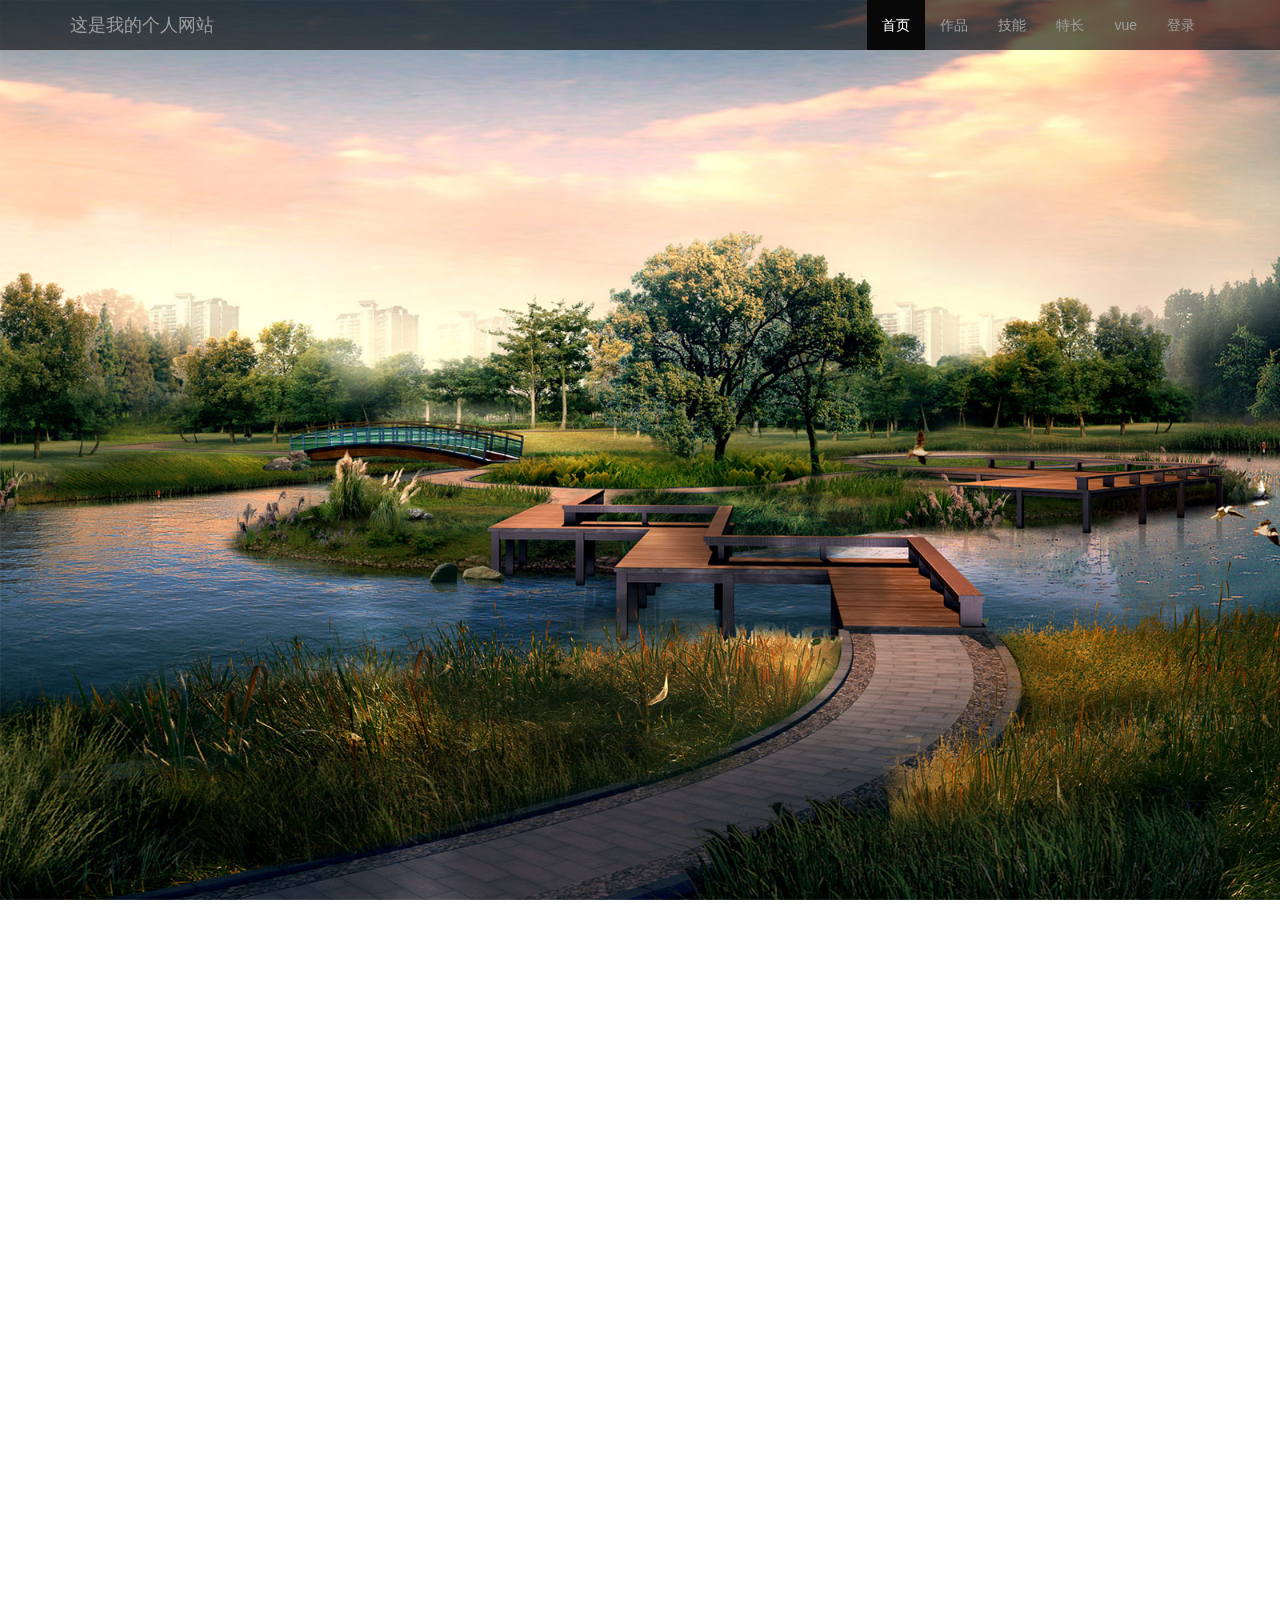
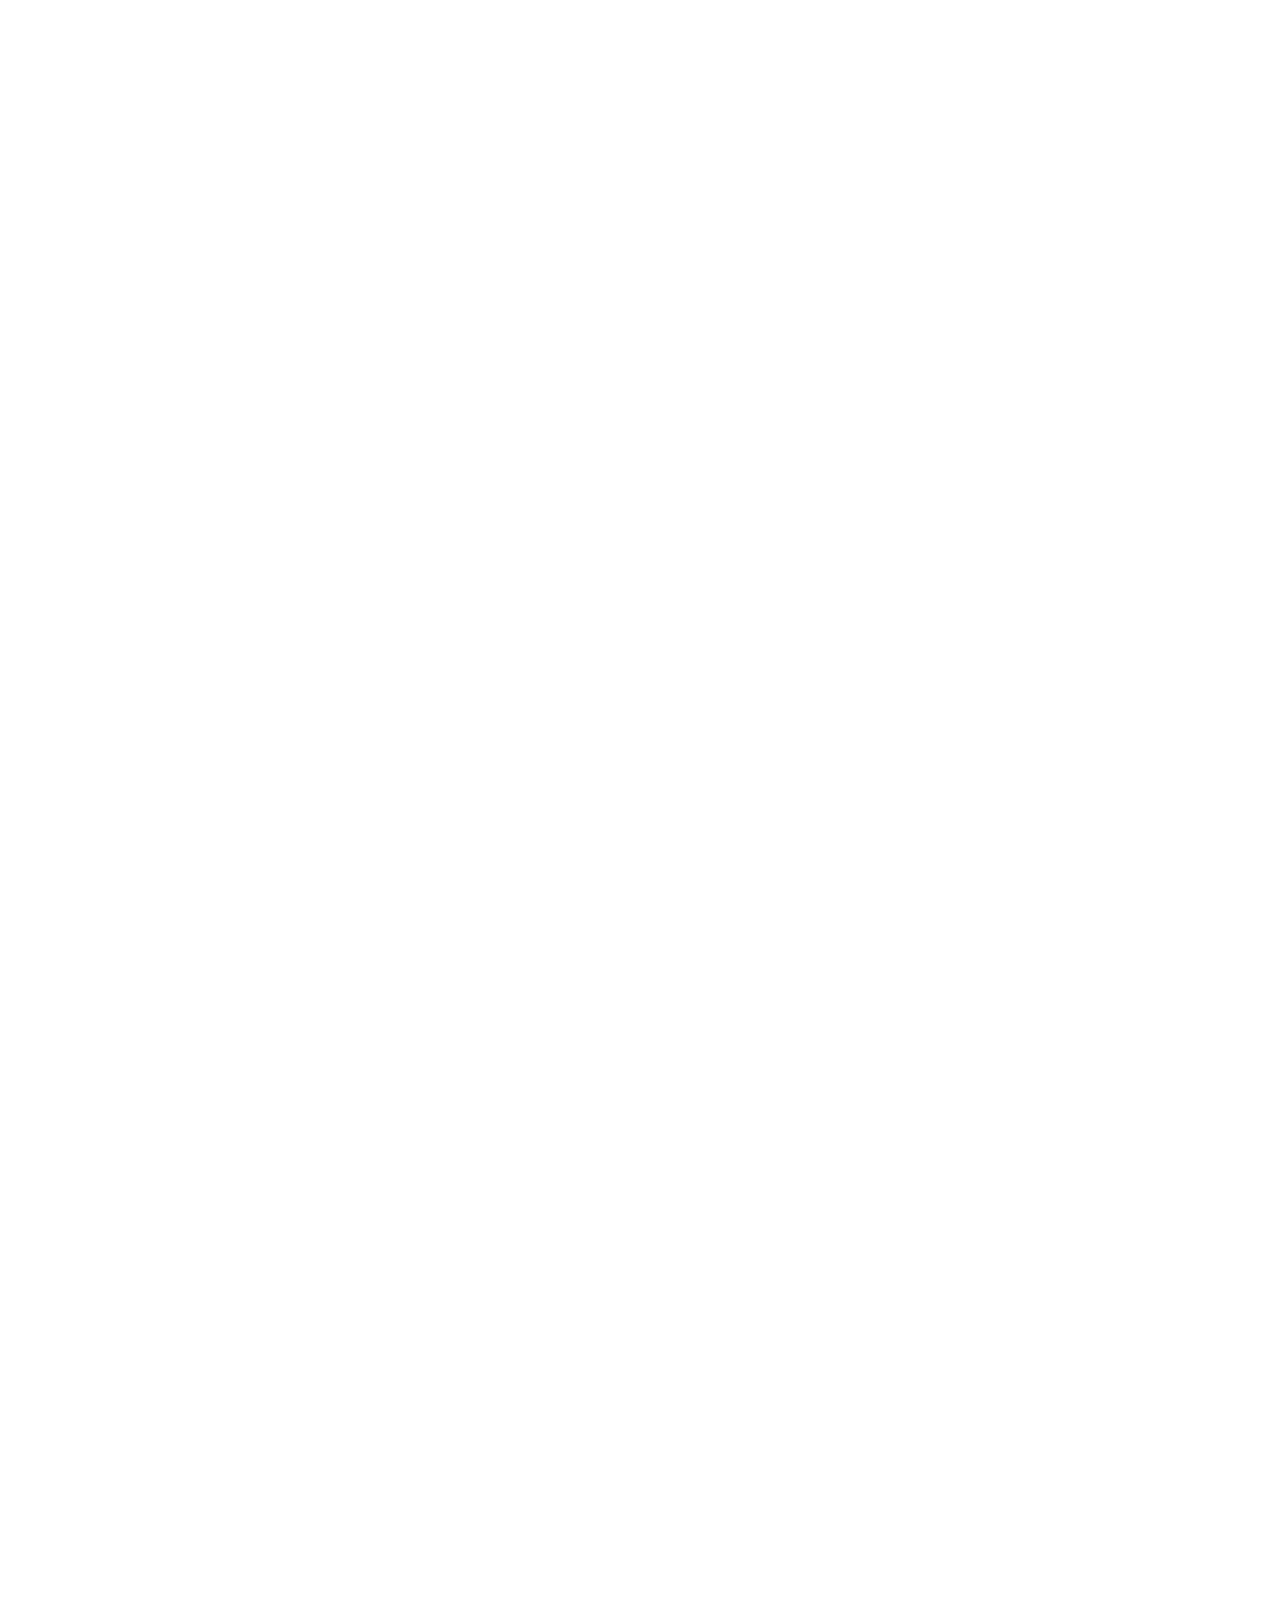
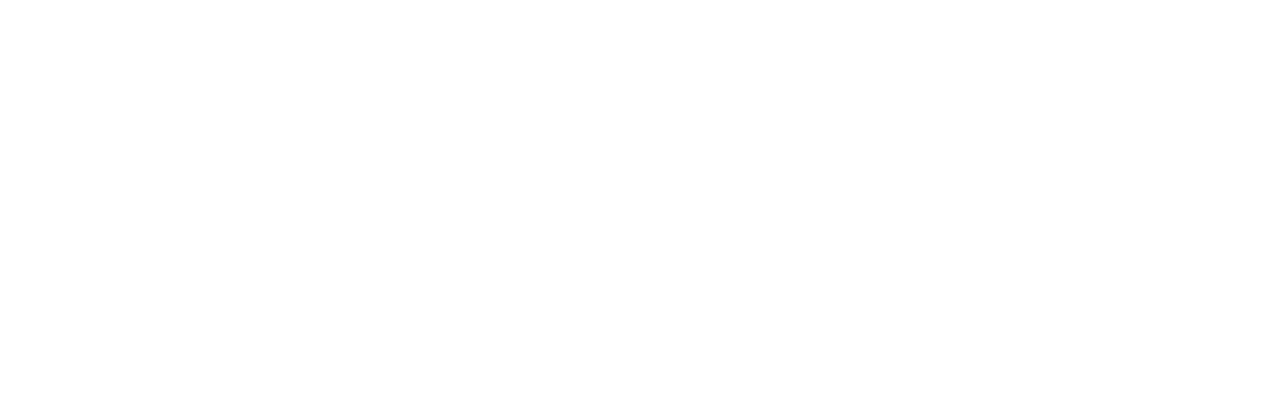
<file: examplePage.html>
<!DOCTYPE html>
<html lang="en">
<head>
    <meta charset="UTF-8">
    <title>作品页</title>
    <link rel='icon' href='favicon.ico' type='image/x-ico' />
    <link rel="stylesheet" href="bootstrap/css/bootstrap.min.css">
    <link rel="stylesheet" href="fullpage/jquery.fullpage.min.css">
    <link rel="stylesheet" href="css/examplePage.css">
</head>
<body>
<!-- 模态框-->
<div id="modalRef"></div>
<div class="navbar navbar-inverse navbar-fixed-top top ">
    <div class="container">
        <div class="navbar-header">
            <a class="navbar-brand">这是我的个人网站</a>
        </div>
        <div>
            <ul class="nav navbar-nav pull-right">
                <li class="active"><a href="index.html">首页</a></li>
                <li><a href="examplePage.html">作品</a></li>
                <li><a href="#">技能</a></li>
                <li><a href="#">特长</a></li>
                <li><a href="vuedemo.html">vue</a></li>
                <li id="add"><a href="#">登录</a></li>
            </ul>
        </div>
    </div>
</div> <!--  top navbar End -->
<div id="fullpage">
    <div class="fp-section section1">
    </div>
    <div class="fp-section section2">
    </div>
    <div class="fp-section section3">
    </div>
    <div class="fp-section section4">
    </div>
</div>
<script src="js/jquery.min.js"></script>
<script src="bootstrap/js/bootstrap.min.js"></script>
<script src="fullpage/jquery.fullpage.min.js"></script>
<script src="js/examplePage.js"></script>
<script src="js/common.js"></script>
</body>
</html>
</file>
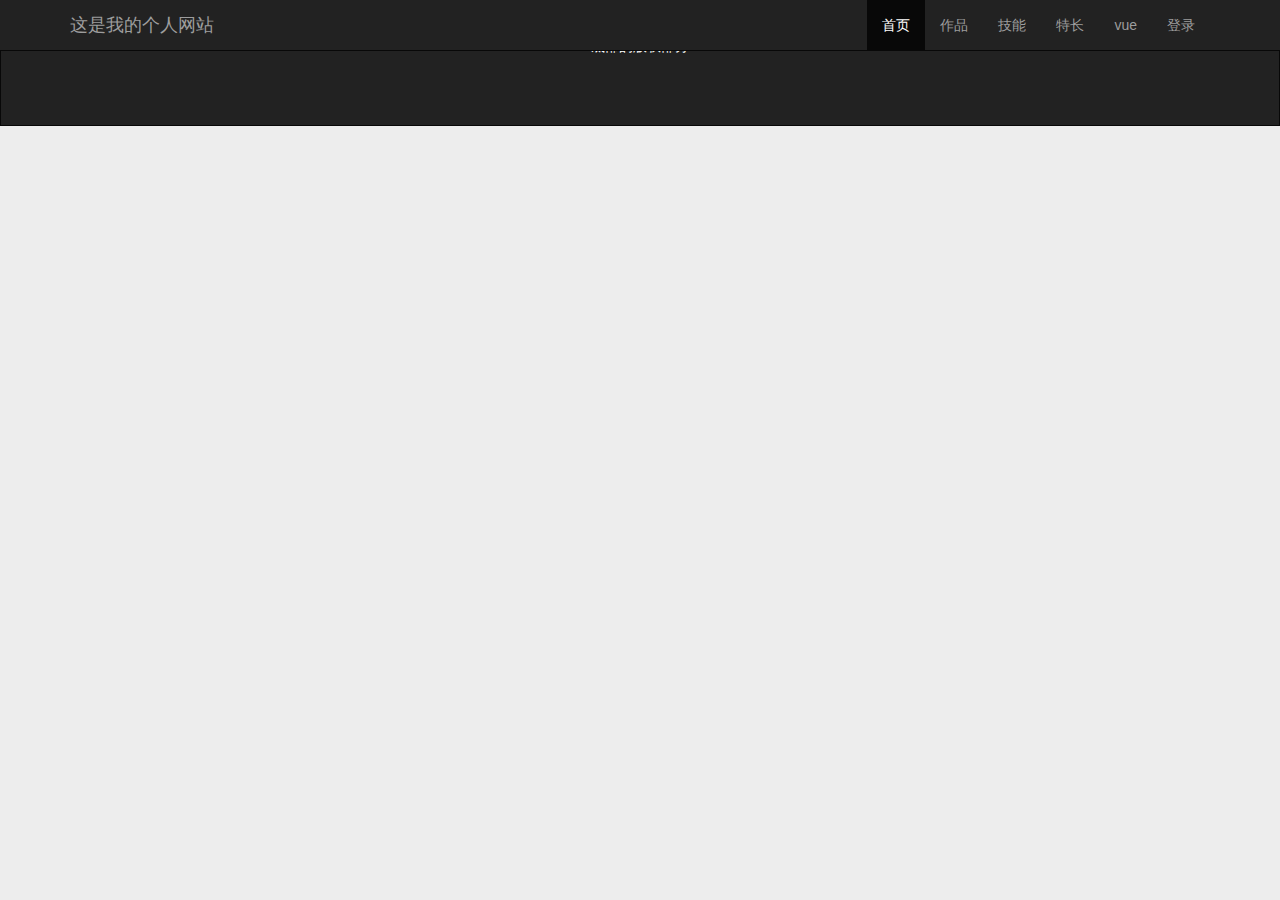
<file: vuedemo.html>
<!DOCTYPE html>
<html lang="en">
<head>
    <meta charset="UTF-8">
    <title>vueDemo</title>
    <link rel="stylesheet" href="bootstrap/css/bootstrap.min.css">
    <link rel="stylesheet" href="css/index.css">
</head>
<body>
<!-- 网站1.0版本-->
<!-- 模态框-->
<div id="modalRef"></div>
<!-- top navbar start -->
<div class="navbar navbar-inverse navbar-fixed-top top ">
<div class="container">
    <div class="navbar-header">
        <a class="navbar-brand">这是我的个人网站</a>
    </div>
    <div>
        <ul class="nav navbar-nav pull-right">
            <li class="active"><a href="index.html">首页</a></li>
            <li><a href="examplePage.html">作品</a></li>
            <li><a href="#">技能</a></li>
            <li><a href="#">特长</a></li>
            <li><a href="vuedemo.html">vue</a></li>
            <li id="add"><a>登录</a></li>
        </ul>
    </div>
</div>
</div> <!--  top navbar End -->
<div id="app">
			{{message}}
			<input v-model="message" />
		</div>
		<script>
			var app = new Vue({
				el:"#app",
				data :{
					message:"hello world!"
				}
			})
		</script>
<!-- 底部-->
<div class="navbar navbar-inverse" style="border-radius: 0;margin-bottom: 0;height: 100px;">
    <div class="container" style="text-align: center;color: white;font-family:微软雅黑;height:40px;line-height: 40px;margin-bottom: 0">底部的版权部分</div>
</div>
<script src="js/jquery.min.js"></script>
<script src="bootstrap/js/bootstrap.min.js"></script>
<script src="js/vue.js"></script>
<script src="js/common.js"></script>
</body>
</html>
</file>
<file: css/examplePage.css>
.section1{
    background: url("../img/bg4.jpg");
    background-size: cover;
}
.section2{
    background: url("../img/bg3.jpg");
    background-size: cover;
}
.section3{
    background: url("../img/bg2.jpg");
    background-size: cover;
}
.section4{
    background: url("../img/bg1.jpg");
    background-size: cover;

}
.top{
    background-color: rgba(0,0,0,0.6) ;
    border-bottom: none;
}
</file>
<file: css/index.css>
/* css reset */
html,body {
  margin: 0;
  padding: 0;
}
body {
  background-color: #EDEDED;
  color: #333;
}
div {
  box-sizing: border-box;
}
.header {
  margin-top: 20px;
  background-color: #414141;
  height: 80px;
  line-height: 80px;
  padding: 0 40px;
}
.nav {
  float: right;
  height: 100%;
}
.logo {
  float: left;
  color: #fff;
  font-size: 24px;
}
.nav-item {
  cursor: pointer;
  float: left;
  padding: 0 40px;
  color: #fff;
  -webkit-transform: skew(-30deg); 
  -moz-transform: skew(-30deg); 
  -o-transform: skew(-30deg);
}
.nav-item.active {
  background-color: #606060;
  color: #11f78c;
}
.nav-item:hover {
  background-color: #606060;
}
.nav-item span{
  display: inline-block;
  -webkit-transform: skew(30deg); 
  -moz-transform: skew(30deg); 
  -o-transform: skew(30deg);
}
/* content */
.conetnt {
  margin: 9px auto;
  width: 80%;
  overflow: hidden;
}
.content-left,.content-right {
  float: left;
  min-height: 500px;
  /* background-color: #fff; */
}
.content-left {
  width: 80%;
  margin-right: 10px;
}
.content-right {
  width: calc(20% - 10px );
}
.banner {
  width: 100%;
  height: 260px;
  position: relative;
}
.banner img {
  width: 100%;
  height: 100%;;
}
.banner-summry {
  position: absolute;
  bottom: 0;
  background-color: rgba(0,0,0,.6);
  height: 34px;
  line-height: 34px;
  color: #fff;
  width: 100%;
}
.banner-summry span {
  margin-left: 10px;
}
.user-info {
  border-radius: 8px;
}
.title {
  height: 32px;
  line-height: 32px;
  padding-left: 20px;
  font-size: 14px;
  background-color: #F5F5F5;
  border-bottom: 1px solid #EFEFF0;
}
.uer-info-content {
  height: 150px;
  background-color: #fff;
}
.search {
  margin-top: 10px;
}
.search-content {
  text-align: center;
  height: 50px;
  line-height: 50px;
  display: flex;
  align-content: center;
  background-color: #fff;
}
.input {
  width: 70%;
  padding: 0 10px;
}
.input input {
  width: 100%;
  height: 24px;
  outline: none;
  border: 1px solid #EDEDED;
}
.input input::-webkit-input-placeholder{
  padding-left: 10px;
}
.btn {
  flex: auto;
}
.btn button {
  border: none;
  cursor: pointer;
  outline: none;
  color: #fff;
  padding: 5px 15px;
  border-radius: 5px;
  background-color: #0FA861;
}
.calendar {
  margin-top: 10px;
}
/*  */
.article-list {
  background-color: #F2F2F2;
  margin-top:10px;
}
.artile-conetnt {
  min-height: 300px;
  padding: 0 20px;
}
.article-item {
  margin-top: 20px;
  width: 100%;
  height: 171px;
  padding: 20px 20px 0 20px;
  background-color: #fff;
}
.article-item-content {
  height: 110px;
  width: 100%;
  display: flex;
}
.article-item-summary {
  flex: auto;
}
.article-item-summary h3 {
  margin: 0;
  padding: 0;
}
.article-img {
  width: 112px;
  height: 100%;
}
.article-img img {
  height: 100%;
  width: 100%;
}
.article-message {
  border-top: 1px dashed #F2F2F2;
  height: 41px;
  line-height: 41px;
  width: 100%;
}
.article-message span {
  display: inline-block;
  font-size: 14px;
}
.calendar-content {
  height: 200px;
  background-color: #fff;
}
.recommend {
  margin-top: 10px;
}
.recommend-list {
  height: 200px;
  background-color: #fff;
}
.filter {
  margin-top: 10px;
}
.filter-content {
  height: 200px;
  background-color: #fff;
}
.count {
  margin-top: 10px;
}
.count-content {
  height: 215px;
  background-color: #fff;
}
.footer {
  margin-top: 10px;
  background-color: #414141;
  height: 46px;
  line-height: 46px;
  text-align: center;
  color: #fff;
}
</file>
